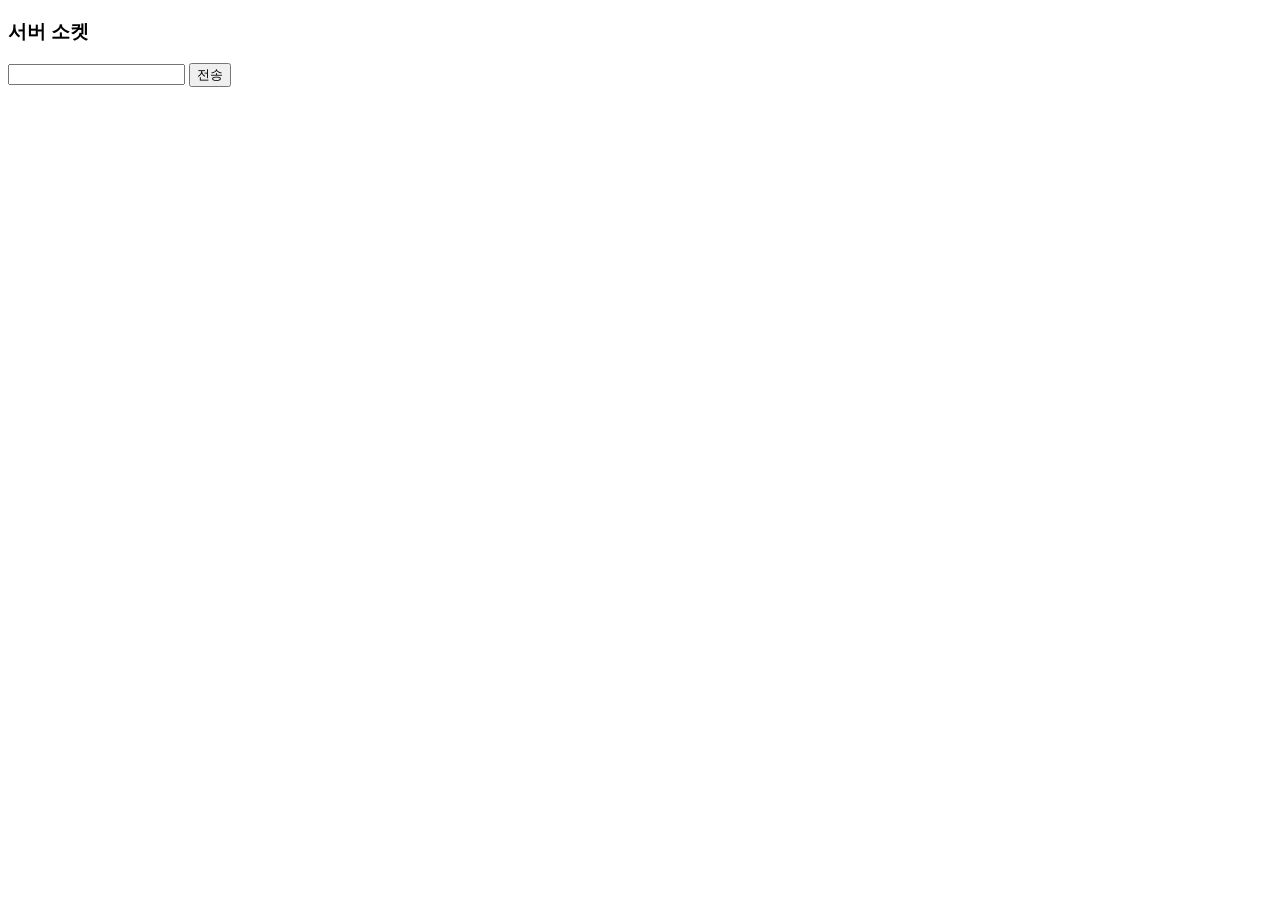
<file: src/main/resources/static/day02/socket.html>
<!DOCTYPE html>
<html lang="en">
<head>
    <meta charset="UTF-8">
    <meta name="viewport" content="width=device-width, initial-scale=1.0">
    <title>Document</title>
</head>
<body>
    <h3> 서버 소켓 </h3>

    <div class="msgBox">
        <input type="text" class="msg">
        <button type="button" onclick="onSend()"> 전송</button>
    </div>

    <script src="socket.js"></script>
</body>
</html>
</file>
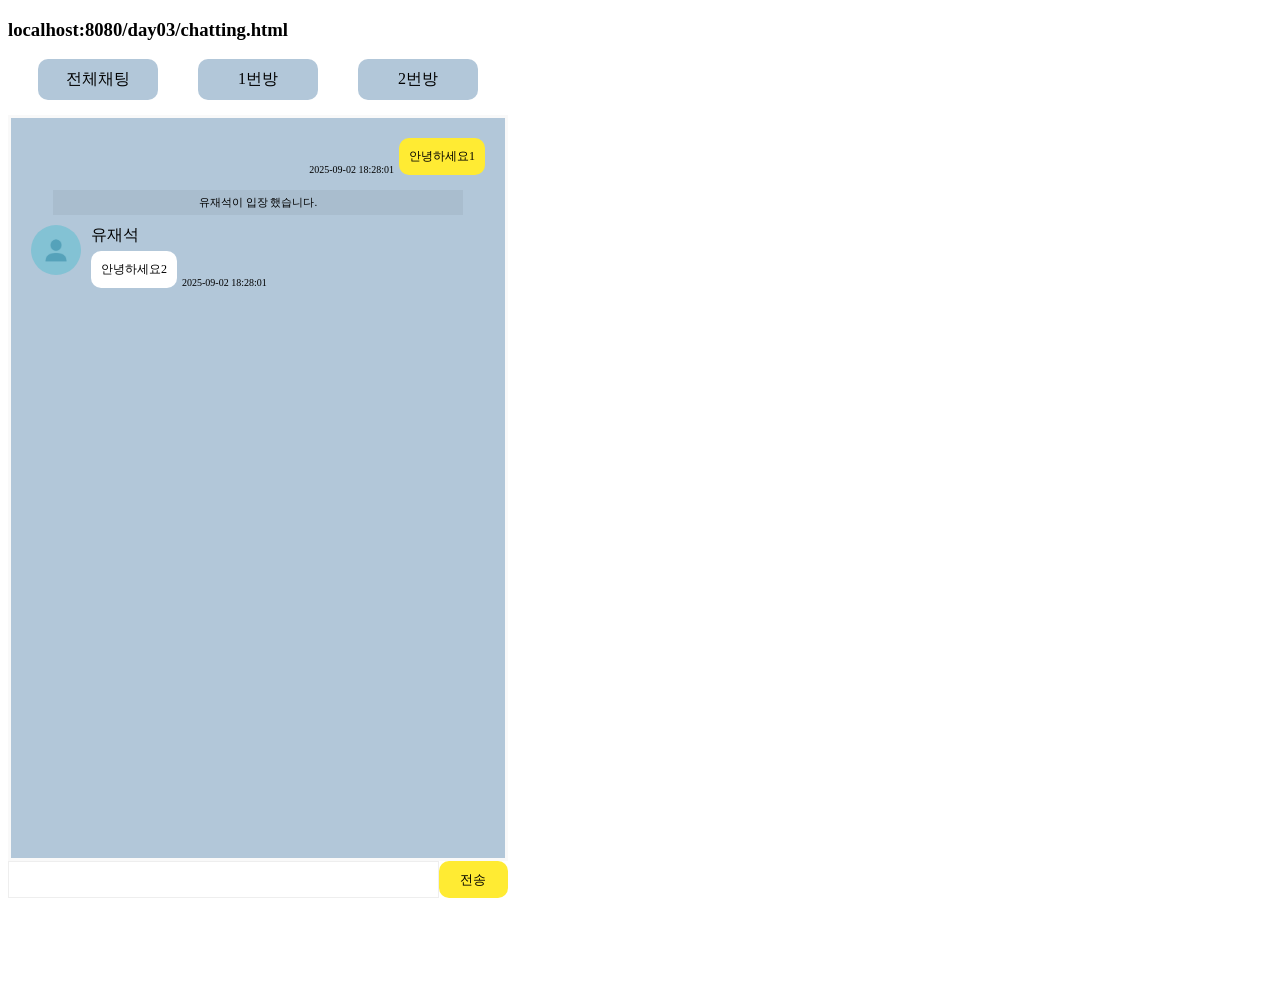
<file: src/main/resources/static/day03/chatting.html>
<!DOCTYPE html>
<html>
<head>
    <meta charset="UTF-8">
    <title>Insert title here</title>
    <style>

        .msgbox{
            border : 3px solid #f9f9f9; /*테두리*/
            height : 700px;  /* .높이 */
            background-color : #b2c7d9; /*배경*/
            overflow-y : scroll; /*하위 요소가 커지면 자동으로 세로 스크롤 사용*/
            padding : 20px;
        }
        .secontent{
            display: flex;
            justify-content: flex-end;
            align-items: flex-end;
            margin-bottom: 15px;
        }
        .secontent .content{
            background-color : #ffeb33
        }
        .recontent{
            text-align : left;  /* 가로 정렬 */
            margin: 0px 0px 20px 10px;
        }
        .content{
            background-color : #ffffff;
            border-radius : 10px ;
            padding : 10px;
            display : inline-block;
            font-size : 12px;
        }
        .date{
            font-size : 10px;
            text-align : center;
            padding: 0px 5px;
        }
        .profileImg > img {
             width : 50px;
             height : 50px;
             border-radius : 30px;
             object-fit : cover;
        }
        .receiveBox{
            display : flex;
        }
        /* 알람 */
        .alarm{
            background-color : #a9bdce;
            text-align : center;
            font-size : 11px;
            padding : 5px;
            width : 400px;
            margin : 10px auto;
        }
        /* 입력상자 */
        .bottomBox{
            display : flex;
            margin-bottom : 100px
        }
        .msginput{
            width : 90%;
            padding : 10px;
            border: 1px solid #eeeeee;
        }
        /* 전송 버튼 */
        .bottomBox > button{
            width : 15%;
            background-color : #ffeb33;
            border : none;
            border-radius: 10px;
        }
        .recontent > .subcontent{
            display: flex ;
            align-items: flex-end;
            margin-top: 5px;
        }
        .roomList{
            display: flex;
            justify-content: space-around;
            margin: 15px 10px;
        }
        .roomList > a{
            padding: 10px;
            background-color: #b2c7d9;
            border-radius: 10px;
            width: 100px;
            text-align: center;
        }
        a{
            color: black;
            text-decoration: none;
        }
    </style>

</head>
<body>

<h3> localhost:8080/day03/chatting.html</h3>
<div class="container" style="width:500px;">

    <div class="roomList">
        <a href="chatting.html"> 전체채팅 </a>
        <a href="chatting.html?room=1"> 1번방 </a>
        <a href="chatting.html?room=2"> 2번방 </a>
    </div>

    <div class="msgbox" >

        <div class="secontent">
            <div class="date"> 2025-09-02 18:28:01 </div>
            <div class="content"> 안녕하세요1 </div>
        </div>


        <div class="alarm">
            <span> 유재석이 입장 했습니다. </span>
        </div>

        <div class="receiveBox">
            <div class="profileImg">
                <img  src="default.jpg"/>
            </div>
            <div>
                <div class="recontent">
                    <div class="memberNic"> 유재석 </div>
                    <div class="subcontent">
                        <div class="content"> 안녕하세요2 </div>
                        <div class="date"> 2025-09-02 18:28:01 </div>
                    </div>
                </div>
            </div>
        </div>

    </div>
    <div class="bottomBox">
        <input onkeyup="enterKey()" type="text" class=" msginput"/>
        <button type="button" onclick="onMsgSend()">전송</button>
    </div>
</div>

<script src="chatting.js"></script>

</body>
</html>
</file>
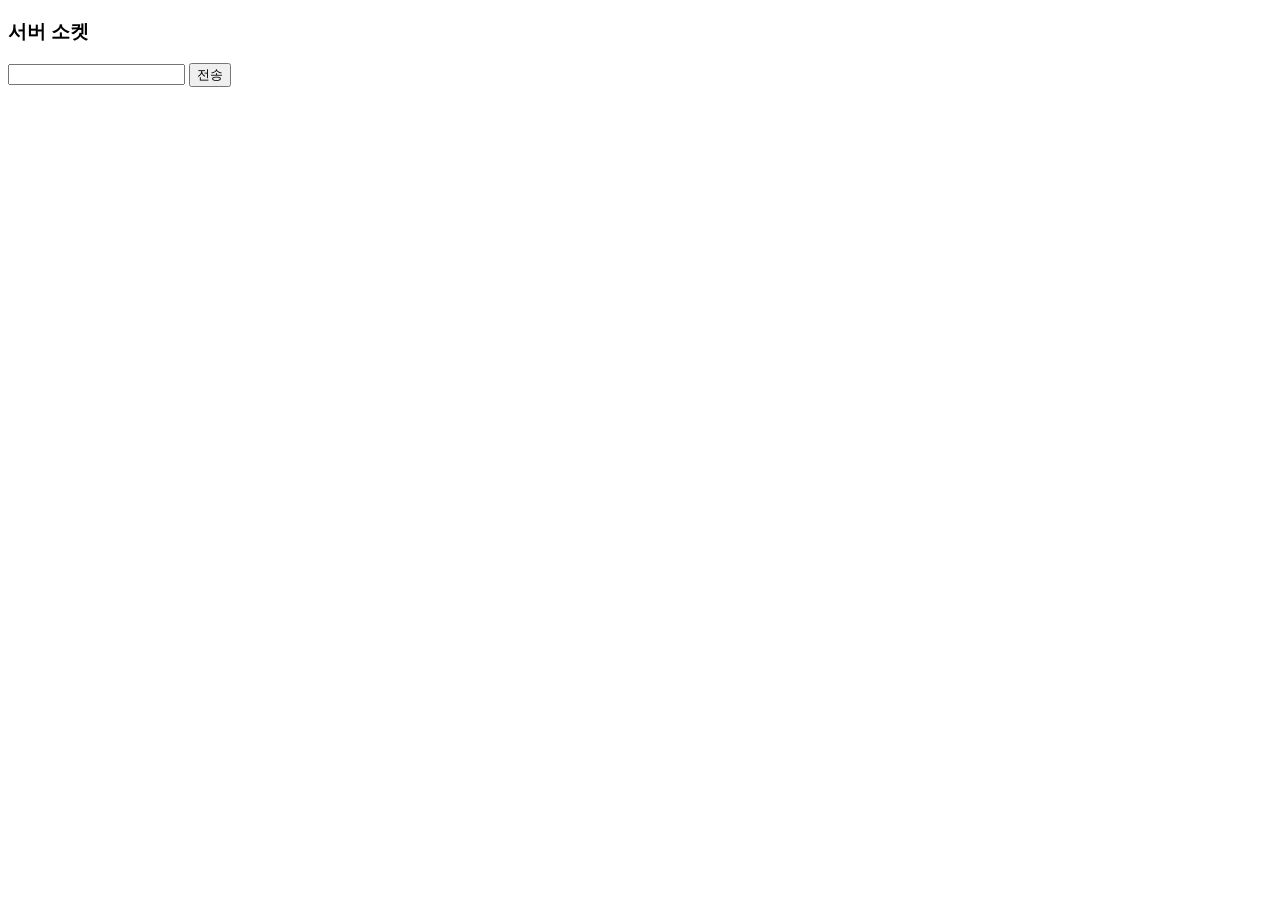
<file: src/main/resources/static/실습/실습2/socket.html>
<!DOCTYPE html>
<html lang="en">
<head>
    <meta charset="UTF-8">
    <meta name="viewport" content="width=device-width, initial-scale=1.0">
    <title>Document</title>
</head>
<body>
    
    <h3> 서버 소켓 </h3>

    <div class="msgBox">
        <input type="text" class="msg">
        <button type="button" onclick="onSend()"> 전송 </button>

    </div>

    <script src="socket.js"></script>
</body>
</html>
</file>
